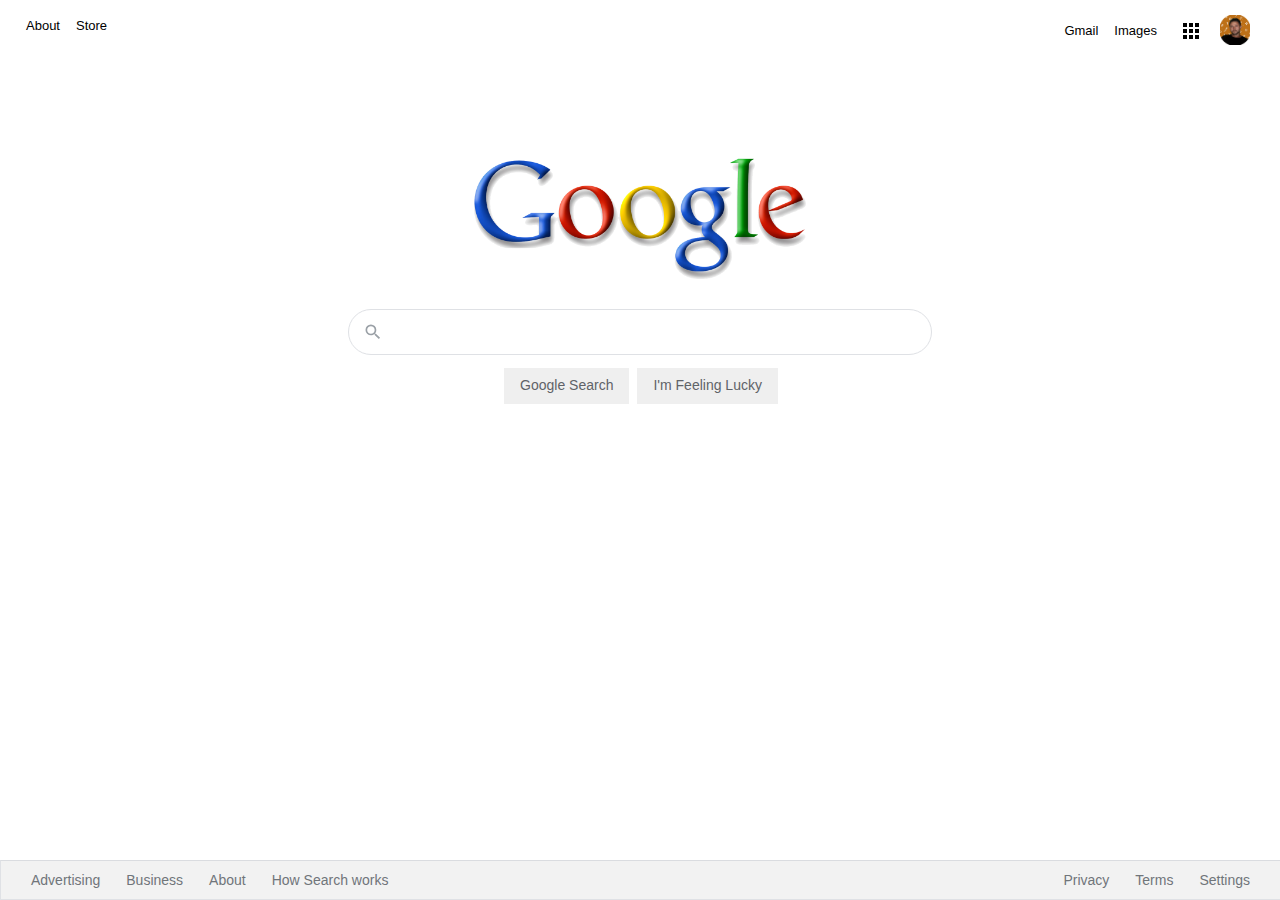
<file: cssodev3/index.html>
<!DOCTYPE html>
<html lang="en">
  <head>
    <meta charset="UTF-8" />
    <meta name="viewport" content="width=device-width, initial-scale=1.0" />
    <link rel="stylesheet" href="css/style.css" />
    <title>Google</title>
  </head>
  <body>
    <div class="panel">
      <nav>
        <ul class="header">
            <li style="margin: 8px" class="headerlii"><a href="" target="_blank">About</li>
            <li style="margin: 8px" class="headerlii"><a href="" target="_blank">Store</li>   
          <li class="pic headerli">
           <img height="30"
                src="assets/profilepic.jpg"
                alt=""
                style="margin-right: 1px;"
            /></a>
          </li>
          <li style="margin: 8px" class="headerli">
            <a href="https://www.google.com.tr/intl/en/about/products?tab=wh"
              ><img src="assets/appsbutton.svg" alt="" style="width: 16px; height: 16px; margin-right: 3px;"></a>
          </li>
          <li style="margin: 8px; margin-left: -2px;" class="headerli">
            <a
              href="https://www.google.com.tr/imghp?hl=en&tab=wi&authuser=0&ogbl"
              >Images</a
            >
          </li>
          <li style="margin: 8px" class="headerli">
            <a href="https://mail.google.com/mail/?tab=wm&authuser=0&ogbl"
              >Gmail</a
            >
          </li>
        </ul>
      </nav>
      <div class="container">
        <img
          src="assets/googlefirstlogo.png"
          width="350px"
          alt=""
        />
      </div>
      <div class="search-area">
        <div class="search">
          <div class="search-img">
            <span>
              <svg
                focusable="false"
                xmlns="http://www.w3.org/2000/svg"
                viewBox="0 0 24 24"
              >
                <path
                  d="M15.5 14h-.79l-.28-.27A6.471 6.471 0 0 0 16 9.5 6.5 6.5 0 1 0 9.5 16c1.61 0 3.09-.59 4.23-1.57l.27.28v.79l5 4.99L20.49 19l-4.99-5zm-6 0C7.01 14 5 11.99 5 9.5S7.01 5 9.5 5 14 7.01 14 9.5 11.99 14 9.5 14z"
                ></path>
              </svg>
            </span>
          </div>
          <div class="input-enter">
            <div class="input-area">
              <input
                type="text"
                class="input"
                maxlength="2048"
                autofocus="true"
              />
            </div>
          </div>
        </div>
      </div>

      <div class="buttons">
        <a href=""
          ><button class="googlesearch">Google Search</button></a
        >
        <a href=""
          ><button class="feelinglucky">I'm Feeling Lucky</button></a
        >
      </div>
    </div>

    <nav>
      <ul class="footer">
        <li class="footerli">
          <a
            href="https://www.google.com/intl/en_tr/ads/?subid=ww-ww-et-g-awa-a-g_hpafoot1_1!o2&utm_source=google.com&utm_medium=referral&utm_campaign=google_hpafooter&fg=1"
            >Advertising</a
          >
        </li>
        <li class="footerli">
          <a
            href="https://www.google.com/services/?subid=ww-ww-et-g-awa-a-g_hpbfoot1_1!o2&utm_source=google.com&utm_medium=referral&utm_campaign=google_hpbfooter&fg=1"
            >Business</a
          >
        </li>
        <li class="footerli">
          <a
            href="https://about.google/?utm_source=google-TR&utm_medium=referral&utm_campaign=hp-footer&fg=1"
            >About</a
          >
        </li>
        <li class="footerli">
          <a href="https://google.com/search/howsearchworks/?fg=1"
            >How Search works</a
          >
        </li>

        <li class="footerli" style="float: right; margin-right: 35px">
          <a href="https://www.google.com/preferences?hl=en">Settings</a>
        </li>

        <li class="footerli" style="float: right">
          <a href="https://policies.google.com/terms?hl=en-TR&fg=1">Terms</a>
        </li>

        <li class="footerli" style="float: right">
          <a href="https://policies.google.com/privacy?hl=en-TR&fg=1">Privacy</a>
        </li>
      </ul>
    </nav>
  </body>
</html>
</file>
<file: cssodev3/css/style.css>
.header {
    list-style-type: none;
    margin: 10px;
    overflow: hidden;
    margin-right: 16px;
    font-family: arial,sans-serif;
    font-size: 13px;
    padding: 0;
  }
  
  .headerli{
    float: right;
  }
  .headerlii{
    float: left;
    text-decoration: none;
    display: block;
  }
  .headerlii a{
    text-decoration: none;
    color: black;
  }

  .headerlii a:hover{
    text-decoration: underline;
  }
  .headerli a {
    display: block;
    color: black;
    text-align: center;
    padding: 5px 5px;
    text-decoration: none;
  }
  
  .store {
    float: left;
  }
  
  .headerli a:hover {
    text-decoration: underline;
  }
  
  .container {
    text-align: center;
    margin: 100px;
  }
  
  .search-area {
    background: #fff;
    display: flex;
    border: 1px solid #dfe1e5;
    box-shadow: none;
    z-index: 3;
    height: 44px;
    margin: 0 auto;
    margin-top: -77px;
    width: 582px;
    border-radius: 30px;
  }
  
  .search-area:hover {
  box-shadow: 0 2px 3px 0 rgba(0,0,0,0.24), 0 2px 5px 0 rgba(0,0,0,0.19);
  }
  
  .search {
    flex: 1;
    display: flex;
    padding: 5px 8px 0 16px;
    padding-left: 14px;
  }
  
  .search-img {
    display: flex;
    align-items: center;
    padding-right: 13px;
    margin-top: -5px;
  }
  
  .search-img span {
    color: #9aa0a6;
    height: 20px;
    width: 20px;
    margin-top: 0px;
    display: inline-block;
    fill: currentColor;
    line-height: 24px;
    position: relative;
  }
  
  .input-enter {
    display: flex;
    flex: 1;
    flex-wrap: wrap;
  }
  
  .input-area {
    color: transparent;
    flex: 100%;
    white-space: pre;
    font: 16px arial, sans-serif;
    line-height: 34px;
    height: 34px !important;
    display: block;
  }
  
  .input {
    margin: 0;
    padding: 0;
    color: rgba(0, 0, 0, 0.87);
    word-wrap: break-word;
    outline: none;
    display: flex;
    flex: 100%;
    margin-top: -68px;
    font: 16px arial, sans-serif;
    line-height: 34px;
    height: 34px !important;
    text-rendering: auto;
    letter-spacing: normal;
    word-spacing: normal;
    text-transform: none;
    text-indent: 0px;
    text-shadow: none;
    text-align: start;
    appearance: textfield;
    cursor: text;
    width: 480px;
    border: 0cm;
  }
  img.voice_input{
    margin-top: 2px;
    width: 40px;
    height: 40px;
  }
  .buttons{
    text-align: center;
    margin: 2px 2px 0px 0px ;
    
  }
  .buttons *{
    border: 1px;
    border-color: #f2f2f2;
    font-family: Arial, Helvetica, sans-serif;
    color: #5f6368;
    font-size: 14px;
    height: 36px;
  }
  .buttons button:hover{
    box-shadow: 0 2px 3px 0 rgba(0,0,0,0.24), 0 2px 5px 0 rgba(0,0,0,0.19); /* mouse üstüne geldiğinde gölge yapar */
  }

  .googlesearch {
   
    margin: 11px 4px;
    padding: 0 16px;
    line-height: 27px;
    min-width: 54px;
    text-align: center;
    cursor: pointer;
    user-select: none;
  }
  
  .feelinglucky {
    padding: 0 16px;
    line-height: 27px;
    min-width: 54px;
    text-align: center;
    cursor: pointer;
    user-select: none;
  }
  
  .footer {
    margin: 0;
    padding: 0;
    overflow: hidden;
    border: 1px solid #dfe1e5;
    border-top: 1px solid #dadce0;
    position: fixed;
    bottom: 0;
    width: 100%;
    margin-left: -8px;
    line-height: 10px;
    background-color: #f2f2f2;
  }
  
  .footerli {
    float: left;
    list-style-type: none; /* listeleme noktalarını kaldırır */
  }
  
  .footerli a {
    display: block;
    color: #70757a;
    text-align: center;
    padding: 14px 16px;
    text-decoration: none;
    font-family: arial, sans-serif;
    font-size: 14px;
    margin-left: 14px;
    margin-right: -20px;
  }
  
  .footerli a:hover {
    text-decoration: underline;
  }
</file>
